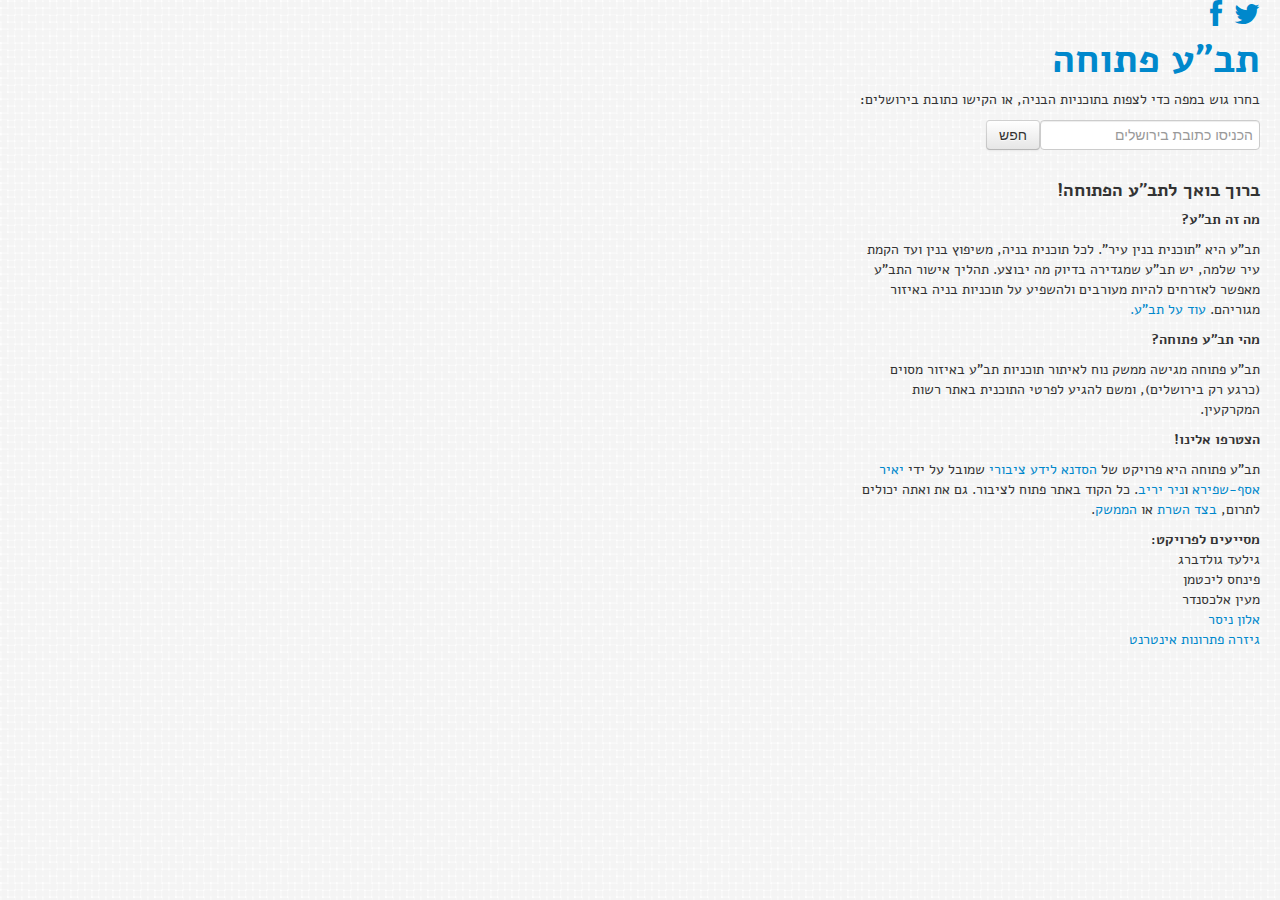
<file: index.html>
<!DOCTYPE html><html><head><title>תב"ע פתוחה</title><meta name="viewport" content="width=device-width, initial-scale=1.0, maximum-scale=1.0, user-scalable=no"><meta http-equiv="Content-Type" content="text/html; charset=utf-8"><link rel="stylesheet" href="/css/77e747ae.vendor.css" media="screen"><link rel="stylesheet" href="http://cdn.leafletjs.com/leaflet-0.4/leaflet.css"><!--[if lte IE 8]><link rel="stylesheet" href="http://cdn.leafletjs.com/leaflet-0.4/leaflet.ie.css" /><![endif]--><link rel="stylesheet" href="/css/e4e2a87b.main.css" media="screen"><link rel="alternate" type="application/atom+xml" href="http://opentaba-server.herokuapp.com/feed" title="פיד תוכניות בניה בירושלים"><script type="text/javascript">function fb_share(){
	      window.open(
	          'http://www.facebook.com/sharer.php?s=100&p[url]=http://opentaba.info&p[images][0]=http://jnul.huji.ac.il/dl/maps/jer/images/jer010/Jer010_b.jpg&p[title]=תב"ע+פתוחה&p[summary]=', 
	          'facebook_share',
	          'height=320, width=640, toolbar=no, menubar=no, scrollbars=no, resizable=no, location=no, directories=no, status=no'
	      );
	    }</script><body><div class="container-fluid ot-main"><div class="row-fluid ot-main"><div class="span8 ot-main"><div id="map"></div></div><div class="span4"><div id="right-bar"><div class="align-right"><a href="https://twitter.com/intent/tweet?text=תבע+פתוחה&url=http%3A%2F%2Fopentaba.info" alt="Tweet"><i class="icon-twitter icon-2x"></i></a> &nbsp; <a href="javascript:fb_share();"><i class="icon-facebook icon-2x"></i></a></div><div id="header" class="align-right"><h1><a href="javascript: window.location=window.location.pathname;">תב"ע פתוחה</a></h1></div><div class="align-right"><p>בחרו גוש במפה כדי לצפות בתוכניות הבניה, או הקישו כתובת בירושלים:</p><form id="addr-form"><input type="text" id="addr-text" name="addr" placeholder="הכניסו כתובת בירושלים"><button type="submit" class="btn" style="vertical-align: top">חפש</button> <img src="css/images/08f8695d.ajax-loader.gif" id="scrobber"><p style="color: red" id="addr-error-p"></p></form></div><div id="info" class="align-right"><h4><p>ברוך בואך לתב"ע הפתוחה!</p></h4><p><b>מה זה תב"ע?</b></p><p>תב"ע היא "תוכנית בנין עיר". לכל תוכנית בניה, משיפוץ בנין ועד הקמת עיר שלמה, יש תב"ע שמגדירה בדיוק מה יבוצע. תהליך אישור התב"ע מאפשר לאזרחים להיות מעורבים ולהשפיע על תוכניות בניה באיזור מגוריהם. <a href="#faqModal" data-toggle="modal">עוד על תב"ע.</a></p><p><b>מהי תב"ע פתוחה?</b></p><p>תב"ע פתוחה מגישה ממשק נוח לאיתור תוכניות תב"ע באיזור מסוים (כרגע רק בירושלים), ומשם להגיע לפרטי התוכנית באתר רשות המקרקעין.</p><p><b>הצטרפו אלינו!</b></p><p>תב"ע פתוחה היא פרויקט של <a href="http://www.hasadna.org.il/">הסדנא לידע ציבורי</a> שמובל על ידי <a href="http://planning-jerusalem.blogspot.co.il/">יאיר אסף-שפירא</a> ו<a href="http://niryariv.wordpress.com/">ניר יריב</a>. כל הקוד באתר פתוח לציבור. גם את ואתה יכולים לתרום, <a href="https://github.com/niryariv/opentaba-server">בצד השרת</a> או <a href="https://github.com/niryariv/opentaba-client">הממשק</a>.</p><p><b>מסייעים לפרויקט:</b><br>גילעד גולדברג<br>פינחס ליכטמן<br>מעין אלכסנדר<br><a href="http://degeladom.wordpress.com/">אלון ניסר</a><br><a href="http://gizra.com/">גיזרה פתרונות אינטרנט</a><br></p></div></div></div></div></div><div id="docModal" class="modal hide fade" tabindex="-1" role="dialog" aria-labelledby="docModalLabel" aria-hidden="true"><div class="modal-header"><button type="button" class="close" data-dismiss="modal" aria-hidden="true">×</button><h3 id="docModalLabel">צפיה במסמך</h3></div><div class="modal-body"><div id="modal-doc">עוד מעט..</div></div><div class="modal-footer"><button class="btn" data-dismiss="modal" aria-hidden="true">סגור</button> <a class="btn btn-primary" href="" target="_blank" id="doc_new_window"><i class="icon-zoom-in icon-white"></i> פתח בחלון חדש</a></div></div><div id="faqModal" class="modal hide fade" tabindex="-1" role="dialog" aria-labelledby="faqModalLabel" aria-hidden="true"><div class="modal-header"><button type="button" class="close" data-dismiss="modal" aria-hidden="true">×</button><h3 id="faqModalLabel">מה זו תב"ע</h3></div><div class="modal-body" style="direction: rtl"><h4>מהי תב"ע? למה זה חשוב?</h4><p>תב"ע, תכנית בניין עיר, היא מסמך חוקי שנערך על-ידי מתכנן, עובר תהליך אישור (שיפורט עוד מעט), ולאחר שהוא מאושר הוא הופך למעשה לחוק הקובע מה מותר לעשות בתחום התכנון והבנייה בשטח שעליו חלה התב"ע (יכול להיות בניין בודד, קבוצת בניינים, שכונה או עיר שלמה), ומה אסור. כוחה של התב"ע מוגדר בחוק התכנון והבנייה (נוסח מלא של החוק כאן או כאן) המינוח השגור "תכנית בניין עיר\ערים" מקורו בחוק הבריטי, וכיום ההתייחסות בחוק היא למינוח "תכנית" (קיימים מספר סוגים של תכניות. ההתייחסות ב-"תבע פתוחה" היא לתכניות מקומיות ומפורטות (ולא לתכניות מחוזיות או ארציות).</p><p>התב"ע יכולה לקבוע, לדוגמה, כי בשטח מסוים מותר לבנות בניין, שגובהו 8 קומות, וחזיתו הקדמית צריכה להיות מרוחקת מהרחוב 5 מטרים, וצריכה להיות מצופה באבן. הבניין יהיה מיועד למגורים (כלומר זה מה שמותר לעשות בו), ושטח הדירות יהיה בין 80 לבין 140 מ"ר. אותה תב"ע יכולה לקבוע כי שטח (מגרש) סמוך, יהיה מיועד לגן ילדים ומותר יהיה לבנות מעליו טיפת חלב בתנאי שתהיה לה כניסה נפרדת, וכי, מגרש שלישי יהיה פארק.</p><p>התב"ע, אם כך, משפיעה מאוד על חיינו - בניין חדש שנבנה, תוספת בנייה, חלק מפארק שנלקח לטובת כביש, או שכונה חדשה - כולם תוצאה של אישור תב"ע. חשוב לדעת כאשר תב"ע כלשהי נמצאת בתהליך אישור - כי יש לאזרח זמן מוגבל להשתתף בתהליך, ואחרי אישור התב"ע קשה הרבה יותר להשפיע - למנוע את בניית הבניין או להנמיך אותו, לשמור את הפארק, לוודא שיהיה בשכונה החדשה בית ספר וכולי. חשוב גם לדעת מה אומרת תב"ע שכבר אושרה, מפני שבין אישור התב"ע לבין הבנייה ישנו הליך נוסף - היתר הבנייה. ידיעת התב"ע נותנת לנו בקרה על הליך היתר הבנייה, ועל הבנייה עצמה.</p><h4>מה כוללת תב"ע?</h4><p>תב"ע כוללת שני מסמכים עיקריים - תשריט (מפה) ותקנון (הוראות). התשריט מסמן את השטח ומחלק אותו לאזורים (מגרשים) - כל מגרש צבוע בצבע אחר (ונושא מספר), והתקנון קובע מה מותר ומה אסור לעשות (ובעיקר לבנות) בכל צבע ובכל מגרש. התשריט כולל גם מפה של המצב הקיים - לפני אישור התב"ע, וגם של המצב אחרי אישורה - עם השינויים שהיא יוצרת - מפה זו נקראת "מצב מוצע". בנוסף, כולל התשריט פרטים חשובים כמו שטחי המגרשים, שם היזם והמתכנן, תאריכים וכולי. התקנון כולל פרטים רבים כגון הגדרות, דברי הסבר, טבלאות שטחים, שימושים מותרים בשטח וכולי. כדאי לקרוא את התקנון בעיון - זהו מסמך משפטי שיהפוך לחוק, וכל מילה חשובה. בנוסף, כוללת התב"ע נספחים. הנספחים קובעים פרטים חשובים כגון פרטי הבינוי. חלק מהנספחים מחייבים, וחלק מהם מנחים בלבד. לצערנו לא תמיד הנספחים נסרקים ומועלים לאינטרנט.</p><p>זה מספר שנים שהתב"עות נערכות ומוגשות לפי נוהל קבוע - נוהל מבא"ת (מבנה אחיד לתכניות). לאחר שראיתם תכנית או שתיים הערוכות לפי נוהל מבא"ת, יהיה לכם די קל להבין מי נגד מי כאשר תראו תכנית נוספת.</p><h4>מהו תהליך האישור?</h4><p>היוזמה להכנת התב"ע היא בדרך כלל של היזם או בעל הקרקע - במקרה בו יזם קנה קרקע ורוצה לבנות עליה - או של גוף ממסדי - העירייה, משרד השיכון, מינהל מקרקעי ישראל - במקרה של תכנון שכונה (או עיר). יזם התכנית פונה לשם הכנתה לאדריכל או מתכנן, שעורך את התכנית, לרוב באמצעות צוות רב תחומי. עורך התכנית מתייעץ עם העירייה כבר בשלב ההכנה של התכנית - כדי לקבל הנחיות ותנאים שהוא חייב לעמוד בהם.</p><p>לאחר סיום התכנון, מוגשת התכנית לועדה המקומית לתכנון ובנייה. ועדה זו שוכנת ברוב המקרים בעירייה, ומורכבת מחברי מועצת העיר. הועדה דנה בתכנית לאחר שמתקבלות המלצות האגפים השונים בעירייה לגביה, ומחליטה מהי המלצתה לגבי התכנית. הועדה מעבירה את התכנית עם ההמלצה לועדה המחוזית לתכנון ובנייה. ראוי לציין כי ישנן תב"עות שבסמכותה של הועדה המקומית לאשר, אך אנו לא דנים באלו כאן.</p><p>הועדה המחוזית דנה בתכנית, ומחליטה האם צריך לערוך בה שינויים, או שניתן להפקיד אותה להתנגדויות.לאחר ההחלטה על הפקדה, מופקדים עותקים של התב"ע במשרדי הועדה המקומית והמחוזית, לעיון הציבור ולהגשת התנגדויות. לפי חוק התכנון והבנייה רשאי להגיש התנגדות לתב"ע "כל מעונין בקרקע, בבנין או בכל פרט תכנוני אחר הרואה את עצמו נפגע". בנוסף, ישנה רשימה של גופים שאושרו על-ידי שר הפנים להגיש התנגדות בכל תכנית. ביניהם החברה להגנת הטבע, אגודת האדריכלים, אתרא קדישא, אדם טבע ודין ועוד. מיום ההפקדה (הכוללת גם תליית שלט באתר ופרסום בעיתונות - אלו הן אותן "הודעות בענייני תכנון ובנייה") ישנם חודשיים להגשת התנגדות, עם אפשרות להארכה. הגשת התנגדות כרוכה בתשלום אגרה</p><p>טווח הזמן המוקצה להגשת התנגדות הוא 60 יום. לאחר תום התקופה (הניתנת להארכה ל-90 יום), דנה הועדה המחוזית בהתנגדויות. מגישי ההתנגדויות מוזמנים לפרט את טענותיהם בפני הועדה, והיא מחליטה לגבי כל התנגדות האם לקבלה, לקבל באופן חלקי, או לדחות לחלוטין. אם מוגשות התנגדויות רבות, הועדה ממנה "חוקר" שתפקידו לשמוע את ההתנגדויות ולהגיש את המלצותיו לועדה. לאחר הדיון בהתנגדויות תועבר התב"ע לתיקונים הנדרשים, ולאחר מכן הועדה תדון עליה שוב, ותחליט אם לאשר את התב"ע, או בז'רגון המקצועי "לתת לה תוקף".</p><p>לאחר אישור התב"ע, על-מנת לפתוח בהליכי הבנייה ישנו שלב נוסף - היתר הבנייה. אך כאן המקום לציין כי במקרים רבים ישנן שתי תב"עות - תכנית מיתאר כללית, ותכנית מפורטת. רק על-סמך תכנית מפורטת (המינוח בתקנון הוא "תכנית הכוללת הוראות מפורטות") ניתן להוציא היתר בנייה.</p><h4>היתר בנייה</h4><p>היתר הבנייה הוא האישור הסופי אותו על היזם להשיג לפני הבנייה. גם אם התב"ע מאושרת, יש להוציא היתר בנייה על-מנת לבנות. ההיתר נשען על תב"ע, כלומר חייב למלא אחרי הוראותיה, אך הוא מפרט את הבנייה בצורה מדוייקת יותר, וכולל גם חומרי בנייה, תכניות אדריכליות ועוד. את היתר הבנייה מקבל היזם מהועדה המקומית, וגם בהליך זה ישנה חובה ליידע את הציבור, אך לא באמצעות פרסום בעיתון, אלא על-ידי משלוח הודעות לבעלי החלקות הסמוכות.</p></div><div class="modal-footer"><button class="btn" data-dismiss="modal" aria-hidden="true">סגור</button></div></div><!--div id="contactModal" class="modal hide fade" tabindex="-1" role="dialog" aria-labelledby="contactModalLabel" aria-hidden="true">
		<div class="modal-header">
			<button type="button" class="close" data-dismiss="modal" aria-hidden="true">×</button>
			<h3 id="contactModalLabel">מי אנחנו</h3>
		</div>
		<div class="modal-body" style="direction: rtl;">
			<p>אתר תב"ע פתוחה נבנה ומופעל בהתנדבות על ידי <a href="http://planning-jerusalem.blogspot.co.il/">יאיר אסף-שפירא</a> ו<a href="http://niryariv.wordpress.com/">ניר יריב</a>. למשוב, שאלות והצעות צרו איתנו קשר ב <a href="mailto:niryariv@gmail.com">niryariv@gmail.com</a> או <a href="mailto:yair.assafshapira@gmail.com">yair.assafshapira@gmail.com</a></p>

			<p>מעצב? כותבת קוד? כל הקוד באתר פתוח לציבור <a href="https://github.com/niryariv/opentaba-client">כאן</a> ו<a href="https://github.com/niryariv/opentaba-server">כאן</a>. נשמח לשתף פעולה.</p>

			<p>
				<b>מסייעים לפרויקט:</b><br />
				גילעד גולדברג<br />
				פינחס ליכטמן<br />
				<a href="http://gizra.com/">גיזרה פתרונות אינטרנט</a><br />
				<a href="http://www.hasadna.org.il/">הסדנא לידע ציבורי</a><br />
			</p>
		</div>
		<div class="modal-footer">
			<button class="btn" data-dismiss="modal" aria-hidden="true">סגור</button>
		</div>
	</div --><script src="http://cdn.leafletjs.com/leaflet-0.4/leaflet.js"></script><script src="https://ajax.googleapis.com/ajax/libs/jquery/1.10.2/jquery.min.js"></script><script src="/scripts/fe4e4ebd.vendor.js"></script><script src="/scripts/5a63c2bc.scripts.js"></script><script type="text/javascript">var _gaq = _gaq || [];
		_gaq.push(['_setAccount', 'UA-37675804-1']);
		_gaq.push(['_trackPageview']);

		(function() {
			var ga = document.createElement('script'); ga.type = 'text/javascript'; ga.async = true;
			ga.src = ('https:' == document.location.protocol ? 'https://ssl' : 'http://www') + '.google-analytics.com/ga.js';
			var s = document.getElementsByTagName('script')[0]; s.parentNode.insertBefore(ga, s);
		})();</script><!-- Jerusalem, winter 2013 -->
</file>
<file: css/e4e2a87b.main.css>
#map,body,html{height:100%}.ot-main{height:100%;padding-left:0}body{background:url(/css/images/7164d318.lil_fiber.png) repeat}@font-face{font-family:Alef;src:url(/css/font/39db276d.Alef-bold.eot);src:url(/css/font/Alef-bold.eot?#iefix) format('embedded-opentype'),url(/css/font/e27e71b0.Alef-bold.woff) format('woff'),url(/css/font/ed308098.Alef-bold.ttf) format('truetype'),url(/css/font/Alef-bold.svg#alefbold) format('svg');font-weight:700;font-style:normal}@font-face{font-family:Alef;src:url(/css/font/7d3cefa7.Alef-regular.eot);src:url(/css/font/Alef-regular.eot?#iefix) format('embedded-opentype'),url(/css/font/1d40acb1.Alef-regular.woff) format('woff'),url(/css/font/168cd5fe.Alef-regular.ttf) format('truetype'),url(/css/font/Alef-regular.svg#alefregular) format('svg');font-weight:400;font-style:normal}#scrobber{vertical-align:baseline;display:none}#right-bar{font-family:Alef;direction:rtl}.align-right{text-align:right}.a [class^=icon-],a [class*=" icon-"]{text-decoration:none}
</file>
